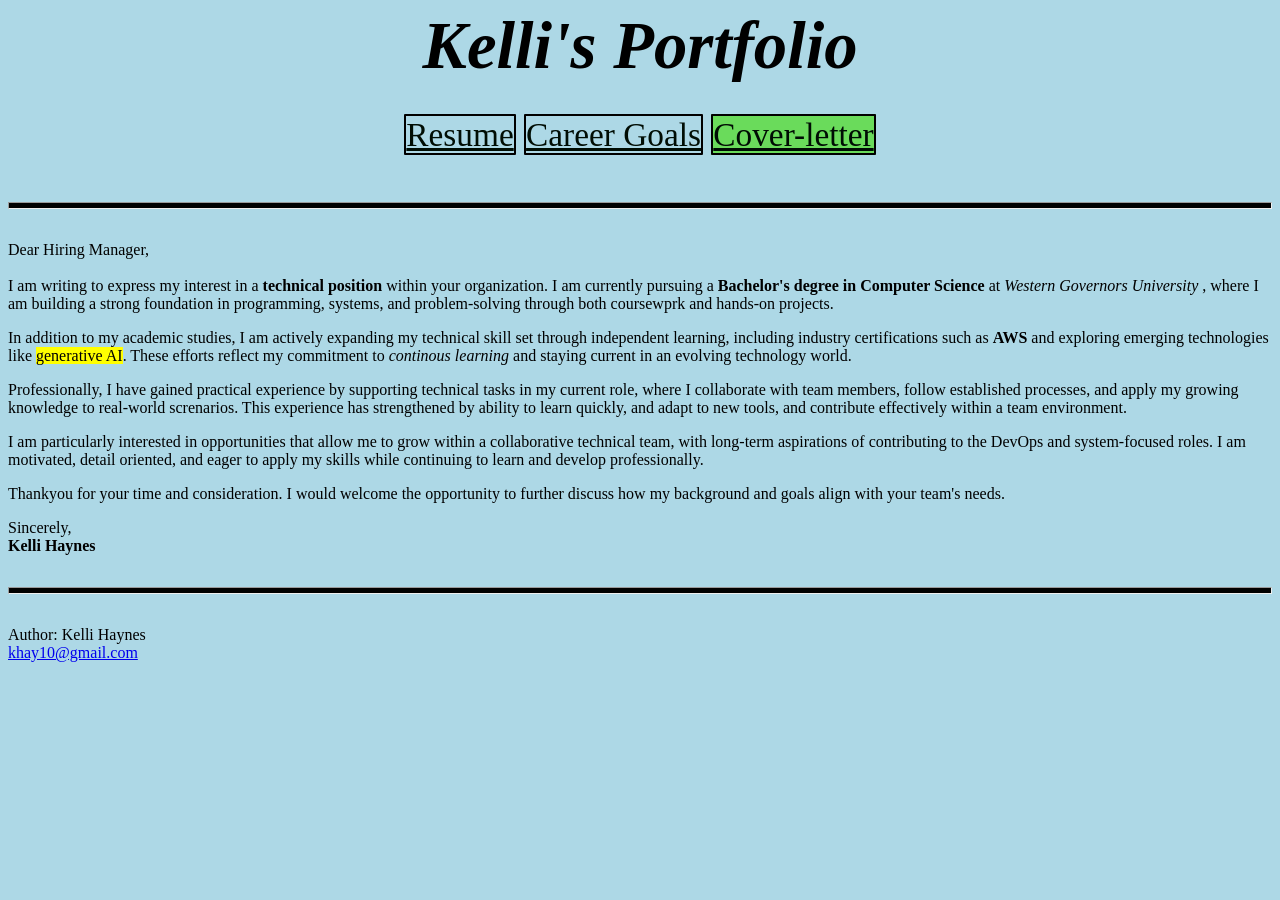
<file: cover-letter.html>
<!DOCTYPE html>
<html lang="en">
    <head>
        <link rel="stylesheet" href="styles.css">
        <meta charset="UTF-8">
        <title>Cover Letter</title>
    </head>
    
    <body>
        <section>
        <header id="profileheader">Kelli's Portfolio</header>
        <nav id="navigation-bar">
        <a href="index.html">Resume</a>
        <a href="Career-goals.html">Career Goals</a>
        <a href="Cover-letter.html"class="currentPage">Cover-letter</a>
        </nav>
        </section>
        
        <hr>

    <main>   
        <section id="Cover-letter">
            <article>
                <p>Dear Hiring Manager,<br></br>
                    I am writing to express my interest in a <strong>technical position</strong> within your organization. I am 
                    currently pursuing a <strong>Bachelor's degree in Computer Science</strong> at <em>Western Governors University
                    </em>, where I am building a strong foundation in programming, systems, and problem-solving through both 
                    coursewprk and hands-on projects. 
                </p>

                <p>In addition to my academic studies, I am actively expanding my technical skill set through independent learning, 
                    including industry certifications such as <strong>AWS</strong> and exploring emerging technologies like <mark>
                    generative AI</mark>. These efforts reflect my commitment to <em>continous learning</em> and staying current in 
                    an evolving technology world.</p>
                
                <p>Professionally, I have gained practical experience by supporting technical tasks in my current role, where I 
                    collaborate with team members, follow established processes, and apply my growing knowledge to real-world 
                    screnarios. This experience has strengthened by ability to learn quickly, and adapt to new tools, and 
                    contribute effectively within a team environment.</p>
                    
                <p>I am particularly interested in opportunities that allow me to grow within a collaborative technical team, with 
                    long-term aspirations of contributing to the DevOps and system-focused roles. I am motivated, detail oriented, 
                    and eager to apply my skills while continuing to learn and develop professionally. </p>

                <p>Thankyou for your time and consideration. I would welcome the opportunity to further discuss how my background 
                    and goals align with your team's needs. </p>

                <p>
                    Sincerely,</br>
                    <span><strong>Kelli Haynes</strong></span>
                </p>
                    </article>
            </section>

            <hr>

        <footer>
            <p> Author: Kelli Haynes<br>
            <a href="email:khay10@gmail.com">khay10@gmail.com</a></p>
        </footer>

    </body>
    </html>
</file>
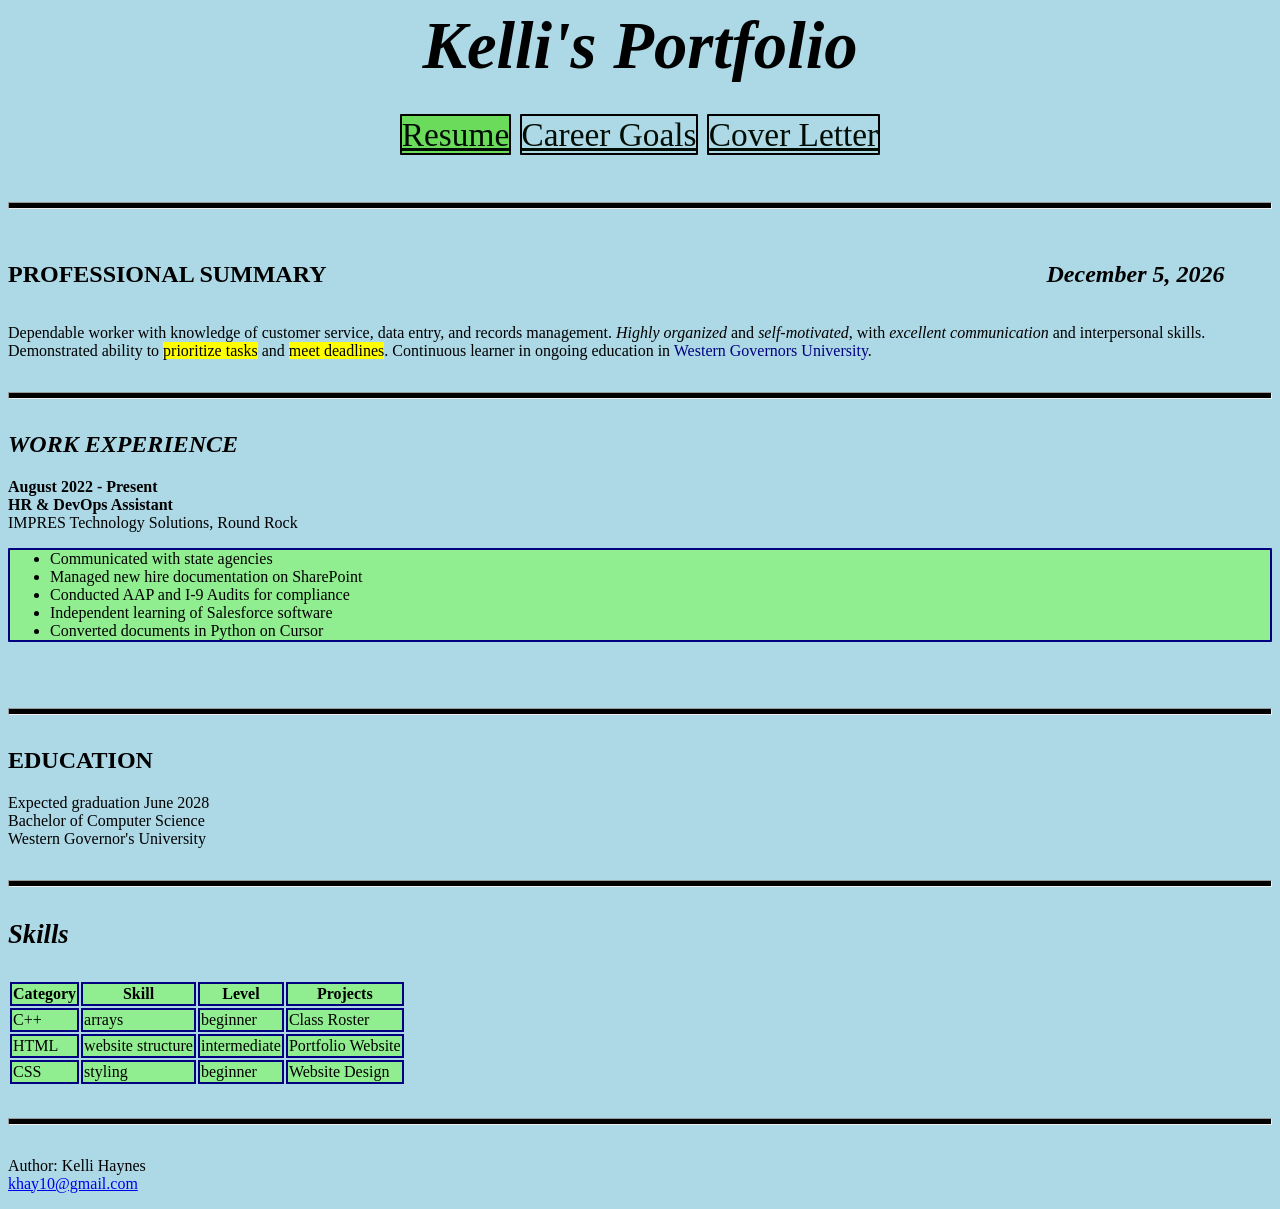
<file: resume.html>
<!DOCTYPE html>
<html lang="en">
    <head>
        <link rel="stylesheet" href="styles.css">
        <meta charset="UTF-8">
        <title>Kelli's Resume</title>
    </head>
    
    <body>
        <section>
        <header id="profileheader">Kelli's Portfolio</header>
        <nav id="navigation-bar">
        <a href="resume.html" class="currentPage">Resume</a>
        <a href="Career-goals.html">Career Goals</a>
        <a href="Cover-letter.html">Cover Letter</a>
        </nav>
        </section>
        <hr>
        <main>
        <section id="professional-summary">
        <div class="summary-header">
        <h2>PROFESSIONAL SUMMARY<span id="current-date"></span></h2> <!-- Date will appear here-->
        </div>

    
        <p>Dependable worker with knowledge of customer service, data entry, and records management. <em>Highly organized</em> and 
        <em>self-motivated</em>, with <em>excellent communication</em> and interpersonal skills. Demonstrated ability to <mark>prioritize tasks</mark> 
        and <mark>meet deadlines</mark>. Continuous learner in ongoing education in <span class="western-governors-university">
        Western Governors University</span>.</p>
        </section>
        <hr>


        <section id="work-experience">
        <h2>WORK EXPERIENCE</h2>
        
        <article>
 	    <p><strong>August 2022 - Present</strong><br>
        <strong>HR & DevOps Assistant</strong><br>
        IMPRES Technology Solutions, Round Rock 
        <ul>
            <li>Communicated with state agencies</li> 
            <li>Managed new hire documentation on SharePoint</li>
            <li>Conducted AAP and I-9 Audits for compliance</li> 
            <li>Independent learning of Salesforce software</li>
            <li>Converted documents in Python on Cursor</li>
        </ul>
        </article>
        <br>
        </section>
        
        <hr> <!--horizontal rule-->

        <section id="education">
        <article>
        <h2>EDUCATION</h3>

 	    <p>Expected graduation June 2028<br>
        Bachelor of Computer Science<br>
        Western Governor's University</p> 
        </article>
        </section>

        <hr>

    
        <section id="Table">
        <table>  <!--Table four columns and 3 rows-->
            <caption>Skills</caption>
            <tr>
            
                <th>Category</th>
                <th>Skill</th>
                <th>Level</th>
                <th>Projects</th>
            </tr>
            <tr>
                <td>C++</td>
                <td>arrays</td>
                <td>beginner</td>
                <td>Class Roster</td>
            </tr>
            <tr> 
                <td>HTML</td>
                <td>website structure</td>
                <td>intermediate</td>
                <td>Portfolio Website</td>
            </tr>
            <tr>
                <td>CSS</td>
                <td>styling</td>
                <td>beginner</td>
                <td>Website Design</td>
            </tr>
        </table>
        </section>
        <hr>
    </main>

    <footer>
        <p> Author: Kelli Haynes<br>
        <a href="email:khay10@gmail.com">khay10@gmail.com</a></p>
    </footer>

    <script>
        const dateDiv = document.getElementById('current-date');
        const today = new Date();
        const options = { year: 'numeric', month: 'long', day: 'numeric' };
        dateDiv.textContent = today.toLocaleDateString(undefined, options);
    </script>
    </body>
</html>
</file>
<file: styles.css>
#profileheader{
    text-align: center;
    font-size: 50pt;
    font-style: italic;
    font-weight: bold; 
}


#navigation-bar {

    padding: 1rem 2rem;
    border-radius: 6px;
    border-color: black;
   
    margin: 1rem auto;
    text-align: center;
    font-size: 25pt;
}

#navigation-bar a {
  color: rgb(0, 13, 4);
  border: 2px solid black;
  border-radius: 1px;

}

#navigation-bar a:active{
  color: rgb(253, 253, 253);
  border: 2px solid rgb(0, 0, 15);
  border-radius: 1px;
  transform: scale(0.95);

}

.currentPage{
    background-color: rgb(106, 219, 91);
    color: white;
}

.navlink{
    border-color: rgb(158, 54, 54);
    border-radius: 50px;
    text-align: left;
}

body{
    background-color: lightblue;
}

#professional-summary {
    background-color: lightblue;
    

}

#professional-summary h1 {
    font-style: italic;
}

.western-governors-university {
    color: navy;
}

hr {
  height: 5px;
  background-color: black;
  margin: 2rem 0;
}

#work-experience h2 {
    font-style: italic;
}
#work-experience ul {
    background-color: lightgreen;
    border: 2px solid navy;
    border-radius: 1px;
}

#education h3 {
    font-style: italic;
}

#current-date {
    font-style: italic;
    text-align: right;
    margin-bottom: 1rem;
    color: black;
    margin-left: 45rem;;
}

#my-profile img {
    display: block;
    margin: 0 auto;
}

#contact-form {
    background-color: lightgreen;
    padding: 2rem;
    max-width: 400px;
    margin: 2rem auto;
    border-radius: 8px;
}

#contact-form h2 {
    text-align: center;
}

 #table, th, td {
    border: 2px solid gray;
    background-color: lightgreen;
    border: 2px solid navy;
}

caption {
    text-align: left;
    font-weight: bold;
    font-style: italic;
    font-size: 20pt;
    margin-bottom: 30px;
}

.summary-header {
    display: flex;
    justify-content: space-between;
    align-items: center;
}
</file>
